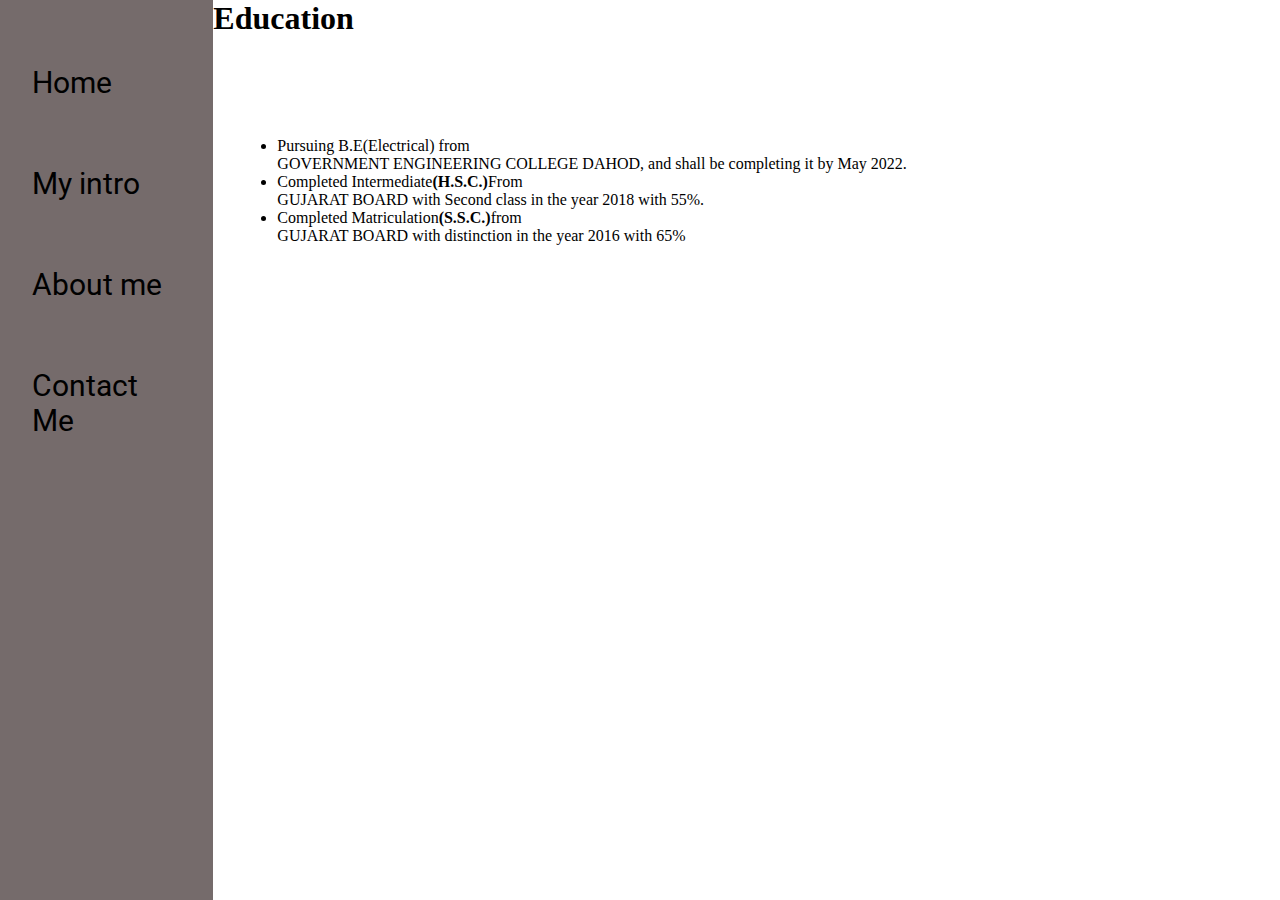
<file: completeportfolioofnirmal/about us.html>
<!DOCTYPE html>
<html lang="en">

<head>
    <meta charset="UTF-8">
    <meta http-equiv="X-UA-Compatible" content="IE=edge">
    <meta name="viewport" content="width=device-width, initial-scale=1.0">
    <title>POrtfolio</title>
    <link rel="stylesheet" href="./style.css">
</head>

<body>
    <div class="container">
        <div class="sidebar">
            <nav>
                <ul>
                    <li><a href="./home.html">Home</a></li>
                    <li><a href="./My intro.html">My intro</a></li>
                    <li><a href="./about us.html">About me</a></li>
                    <li><a href="./contact.html">Contact Me</a></li>
                </ul>
            </nav>
        </div>
        <div class="main">
            <h1><strong>Education</strong></h1>
            <br>
            <br>
            <div class="d-flex">
                <ul>
                    <li>
                        <p>Pursuing B.E(Electrical) from
                            <br>
                            GOVERNMENT ENGINEERING COLLEGE DAHOD,
                            and shall be completing it by May 2022.
                        </p>
                    </li>
                    <li>
                        <p>Completed Intermediate<strong>(H.S.C.)</strong>From
                            <br>
                            GUJARAT BOARD with Second class in the year 2018 with 55%.
                        </p>
                    </li>
                    <li>
                        <p>Completed Matriculation<strong>(S.S.C.)</strong>from
                        <br>
                         GUJARAT BOARD with distinction in the year 2016 with 65%</p>
                    </li>
                </ul>
            </div>
        </div>
    </div>
</body>

</html>
</file>
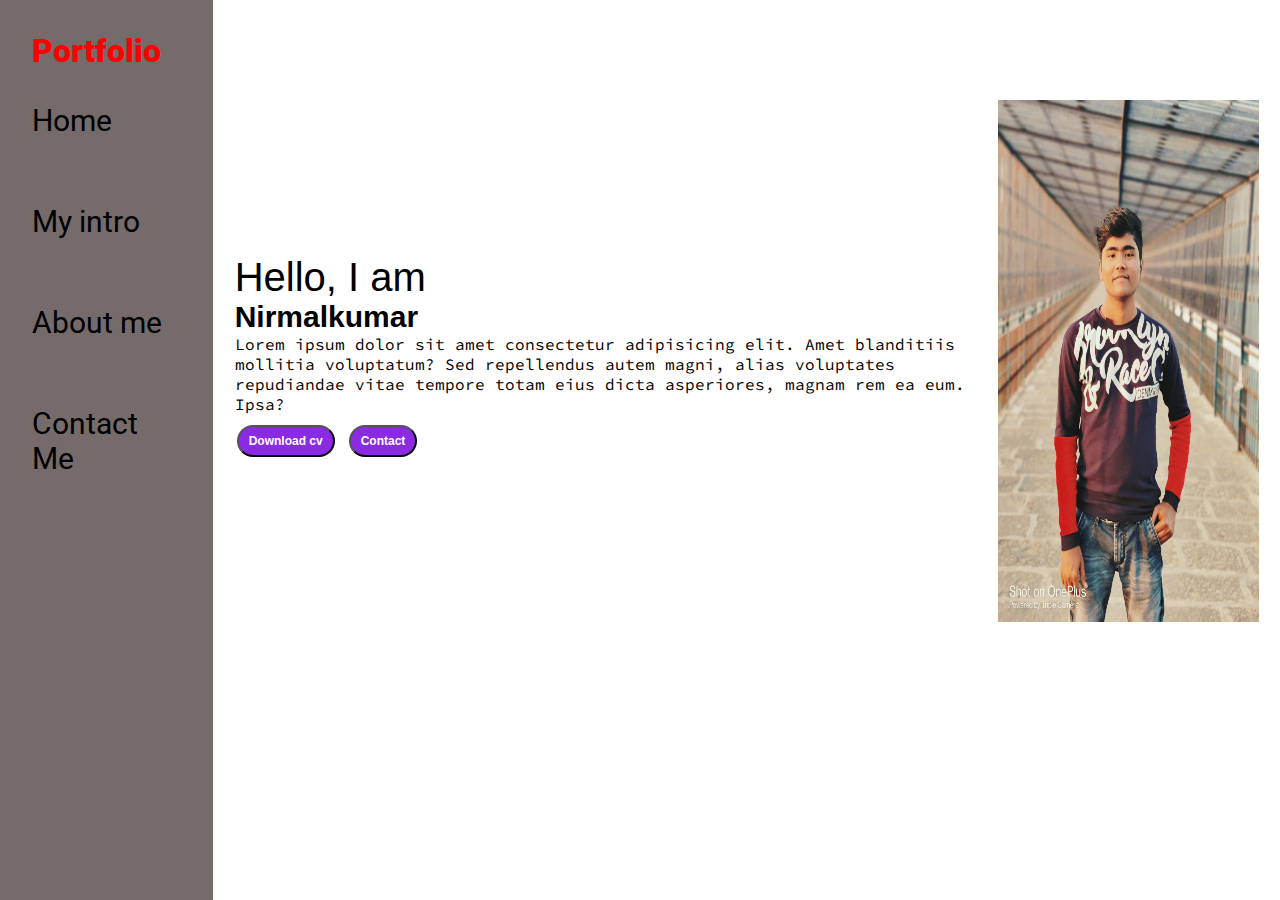
<file: completeportfolioofnirmal/home.html>
<!DOCTYPE html>
<html lang="en">

<head>
    <meta charset="UTF-8">
    <meta http-equiv="X-UA-Compatible" content="IE=edge">
    <meta name="viewport" content="width=device-width, initial-scale=1.0">
    <title>POrtfolio</title>
    <link rel="stylesheet" href="./style.css">
</head>

<body>
    <div class="container">
    <div class="sidebar">
        <nav>
            <h1 style="color: red;"><strong>Portfolio</strong></h1>
            <ul>
                <li><a href="./home.html">Home</a></li>
                <li><a href="./My intro.html">My intro</a></li>
                <li><a href="./about us.html">About me</a></li>
                <li><a href="./contact.html">Contact Me</a></li>
            </ul>
        </nav>
    </div>
    <div class="main">
        <div class="infocontainer">
            <div class="developer">
                <div class="Hello">Hello, I am </div>
                <div class="name">Nirmalkumar</div>
                <div class="about me"><p>Lorem ipsum dolor sit amet consectetur adipisicing elit. Amet blanditiis mollitia voluptatum? Sed repellendus autem magni, alias voluptates repudiandae vitae tempore totam eius dicta asperiores, magnam rem ea eum. Ipsa?</p></div>
                <div class="buttons">
                    <a href="./cv.txt">
                    <button>Download cv</button></a>
                    <a href="./contact.html"><button>Contact</button></a>
                </div>
            </div>
            <div class="devpit"><img src="./images/nir.jpg" alt="human-images"></div>
        </div>
    </div>
</div>
</body>

</html>
</file>
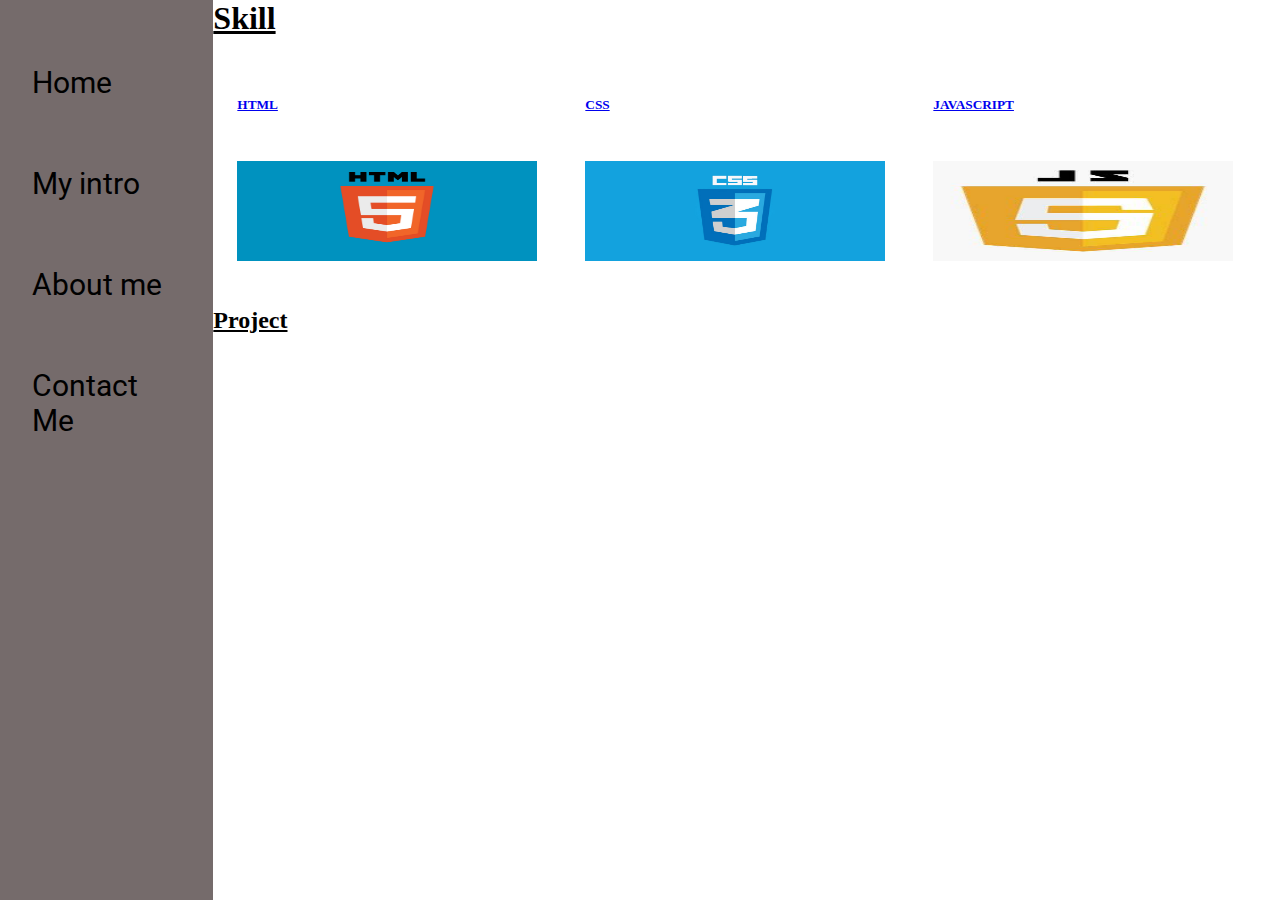
<file: completeportfolioofnirmal/My intro.html>
<!DOCTYPE html>
<html lang="en">

<head>
    <meta charset="UTF-8">
    <meta http-equiv="X-UA-Compatible" content="IE=edge">
    <meta name="viewport" content="width=device-width, initial-scale=1.0">
    <title>POrtfolio</title>
    <link rel="stylesheet" href="./style.css">
</head>

<body>
    <div class="container">
        <div class="sidebar">
            <nav>
                <ul>
                    <li><a href="./home.html">Home</a></li>
                    <li><a href="./My intro.html">My intro</a></li>
                    <li><a href="./about us.html">About me</a></li>
                    <li><a href="./contact.html">Contact Me</a></li>
                </ul>
            </nav>
        </div>
        <div class="main">
            <h1><a href="#" style="color: black;">Skill</a></h1>
            <br>
            <br>
            <div class="row">
                <div class="col-sm-4">
                    <h5 class="card-title"><a href="#">HTML</a></h5>
                    <img src="./images/html.png" height="100px" width="300px" style="padding: 24px;">
                </div>
                <div class="col-sm-4">
                    <h5 class="card-title"><a href="#">CSS</a></h5>
                        <img src="./images/css.png" height="100px" width="300px" style="padding: 24px;">
                </div>
                <div class="col-sm-4">
                    <h5 class="card-title"><a href="#">JAVASCRIPT</a></h5>
                    <img src="./images/js.png" height="100px" width="300px" style="padding: 24px;">
                </div>
            </div>
            <br>
            <div class="project">
                <h2><a href="#" style="color: black;">Project</a></h2>
            </div>
        </div>
    </div>
</body>

</html>
</file>
<file: completeportfolioofnirmal/style.css>
@import url('https://fonts.googleapis.com/css2?family=Roboto:wght@100;400&display=swap');
@import url('https://fonts.googleapis.com/css2?family=Source+Code+Pro&display=swap');

*{
    margin: 0;
    padding: 0;
}
.sidebar{
    background-color: rgb(117, 107, 107);
    width: 18vw;
    font-family: 'Roboto', sans-serif;
    height: 100vh;
}

.sidebar nav{
    padding: 2rem;
}

.sidebar nav li{
    list-style: none;
    font-size: 30px;
    padding: 33px 0;
}

.sidebar nav li a{
    text-decoration: none;
    color: black;
}
.sidebar nav li a:hover{
    background-color: rgb(117, 107, 107);
    color: blue;
}

.main{
    /* background-color: brown; */
    width: 90vw;
}

.container{
    display: flex;
}

.infocontainer{
    /* background-color: red; */
    width: 80vw;
    height: 58vh;
    margin: 100px auto;
    display: flex;
    justify-content: space-around;
    font-family: 'Source Code Pro', monospace;
}

.developer{
    display: flex;
    justify-content: center;
    flex-direction: column;
}
.Hello{
    font-size: 40px;
    font-family: sans-serif;
}
.name{
    font-size: 30px;
    font-weight: bold;
    font-family: sans-serif;
}
.about me{
    font-size: 20px;
    margin-top: 23px;
}
.buttons{
    margin: 10px 0px;
}

.buttons button{
    font-size: 12px;
    padding: 7px 10px;
    margin: 1px 2px;
    color: white;
    font-weight: bold;
    background-color: blueviolet;
    border-radius: 20px;
    cursor: pointer;
}
.buttons button:hover{
    background-color:white;
    color: blueviolet;
}

.devpit img{
    width: 261px;
    height: 58vh;
}

.contactform{
    font-family: sans-serif;
    font-weight: bold;
    padding: 144px 34px;
}

.contactform h1{
    font-family: 'Source Code Pro', monospace;
    padding: 12px 0;
}

.contactform form div{
    padding: 10px 0;
    display: flex;
    flex-direction: column;
}
.contactform form div input{
    width: 26vw;
    border-radius: 5px;
    margin: 6px 0 0 0;
    padding: 3px;
}

#emailHelp{
    font-size: 11px;
    color: midnightblue;
    margin: 0 5px;
}

.row {
    display: flex;
}

#form-check{
    flex-direction: row;
}
#form-check input{
    width: 24px;
    margin: 3px 0;
}
.main .d-flex ul{
    padding: 4pc;
    margin: 0p
}
.card-title{
    padding: 24px;
}
</file>
